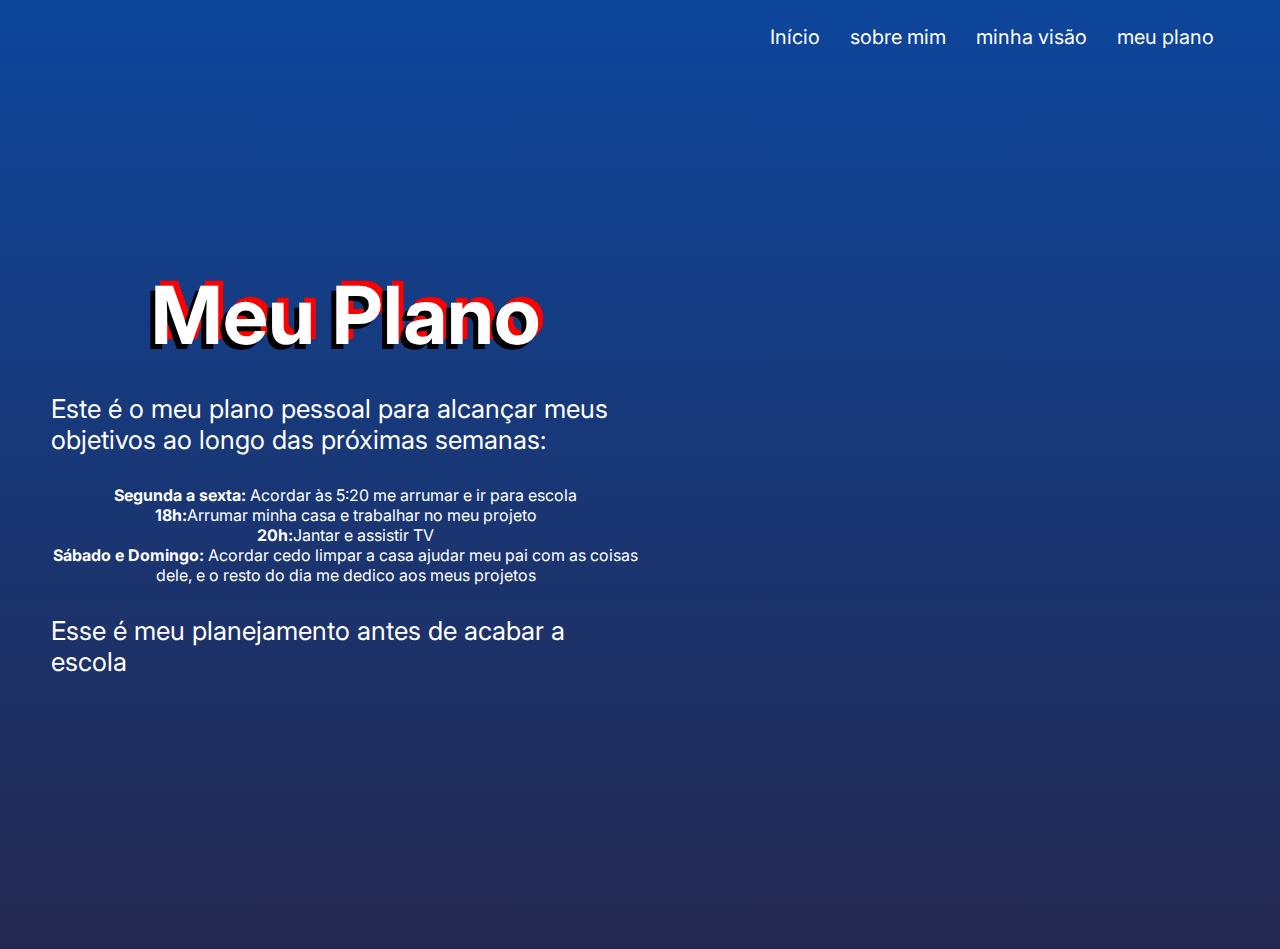
<file: meu-plano.html>
<!DOCTYPE html>
<html lang="en">
<head>
    <meta charset="UTF-8">
    <meta name="viewport" content="width=device-width, initial-scale=1.0">
    <title>Projeto de Vida</title>
    <link rel="stylesheet" href="style.css">
</head>
<body>
  <div class="container">
        <nav>
            <div>
                <a href="index.html">
              
                </a>
            </div>
            <ul>
                <li><a href="index.html">Início</a></li>
                <li><a href="sobre-mim.html">sobre mim</a></li>
                <li><a href="minha-visao.html">minha visão</a></li>
                <li><a href="meu-plano.html">meu plano</a></li>
            </ul>
        </nav>

   <section>
   <div class="secao_texto">
  <h1 class="secao_texto_h1">Meu Plano</h1>
   <p>
    Este é o meu plano pessoal para alcançar meus objetivos ao longo das próximas semanas:
    </p>
     <ul>
<li><strong>Segunda a sexta:</strong> Acordar às 5:20 me arrumar e ir para escola</li>
<li><strong>18h:</strong>Arrumar minha casa e trabalhar no meu projeto</li>
<li><strong>20h:</strong>Jantar e assistir TV</li>
<li><strong>Sábado e Domingo:</strong> Acordar cedo limpar a casa ajudar meu pai com as coisas dele, e o resto do dia me dedico aos meus projetos</li>

                          </ul>
                          <p>
                            Esse é meu planejamento antes de acabar a escola
                          </p>
                        </div>
                      </section>
                      
                <div>
                   
                </div>
            </div>
        </section>
    </div>
</body>
</html>

</body>
</html>
</file>
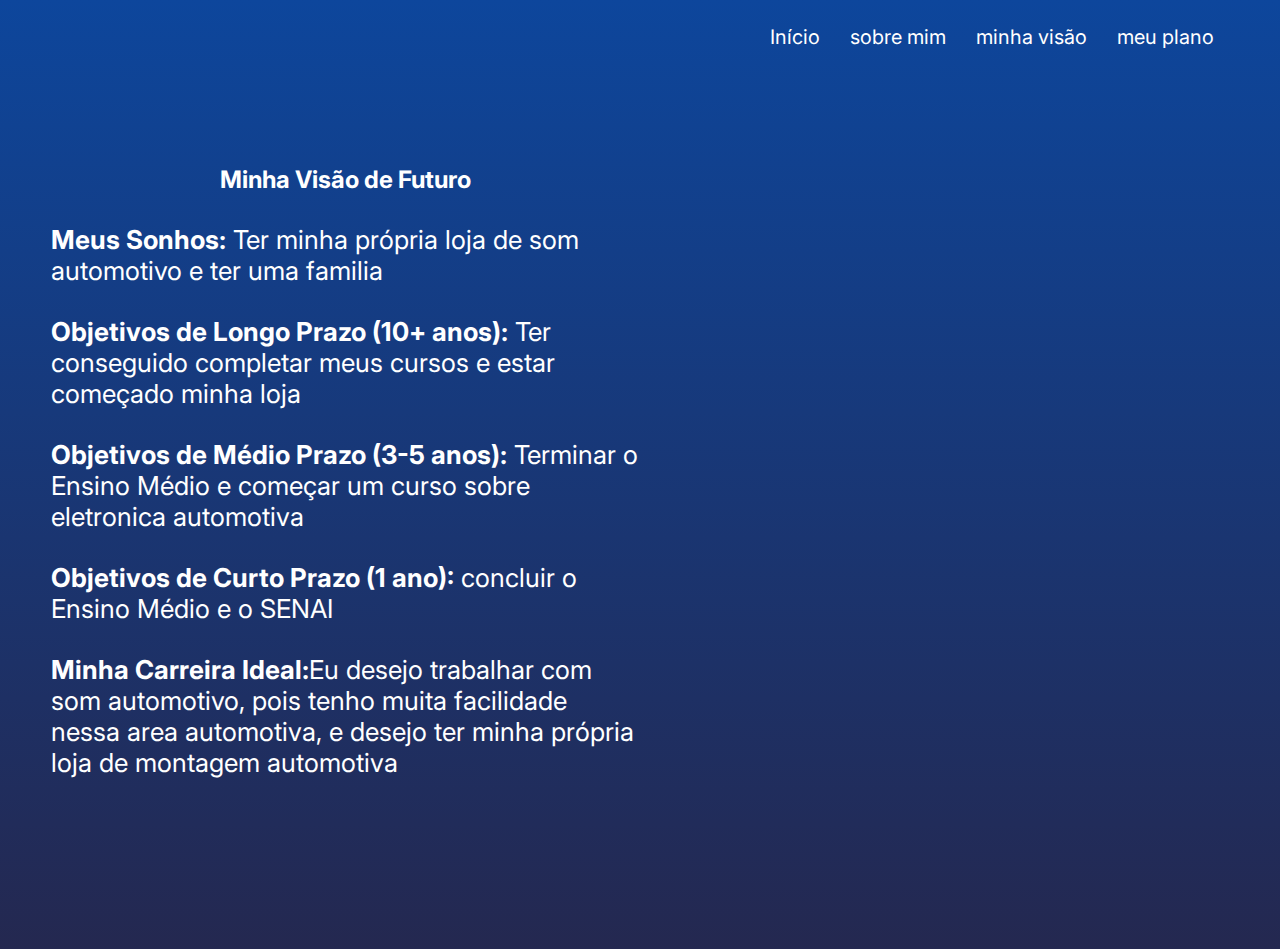
<file: minha-visão.html>
<!DOCTYPE html>
<html lang="en">
<head>
    <meta charset="UTF-8">
    <meta name="viewport" content="width=device-width, initial-scale=1.0">
    <title>Projeto de Vida</title>
    <link rel="stylesheet" href="style.css">
</head>
<body>
    <div class="container">
        <nav>
            <div>
                <a href="index.html">
        
                </a>
            </div>
            <ul>
                <li><a href="index.html">Início</a></li>
                <li><a href="sobre-mim.html">sobre mim</a></li>
                <li><a href="minha-visao.html">minha visão</a></li>
                <li><a href="meu-plano.html">meu plano</a></li>
            </ul>
        </nav>

    <section>
        <div class="secao_texto">
            <h1 class="secao_texto_h1"></h1>
        </header>
        <main>
            <h2>Minha Visão de Futuro</h2>
            <p><strong>Meus Sonhos:</strong> Ter minha própria loja de som automotivo e ter uma familia</p>
            <p><strong>Objetivos de Longo Prazo (10+ anos):</strong> Ter conseguido completar meus cursos e estar começado minha loja</p>
            <p><strong>Objetivos de Médio Prazo (3-5 anos):</strong> Terminar o Ensino Médio e começar um curso sobre eletronica automotiva</p>
            <p><strong>Objetivos de Curto Prazo (1 ano):</strong> concluir o Ensino Médio e o SENAI</p>
            <p><strong>Minha Carreira Ideal:</strong>Eu desejo trabalhar com som automotivo, pois tenho muita facilidade nessa area automotiva, e desejo ter minha própria loja de montagem automotiva</p>
        </main>
      
          
        </div>
    </section>
    
</body>
</html>
</file>
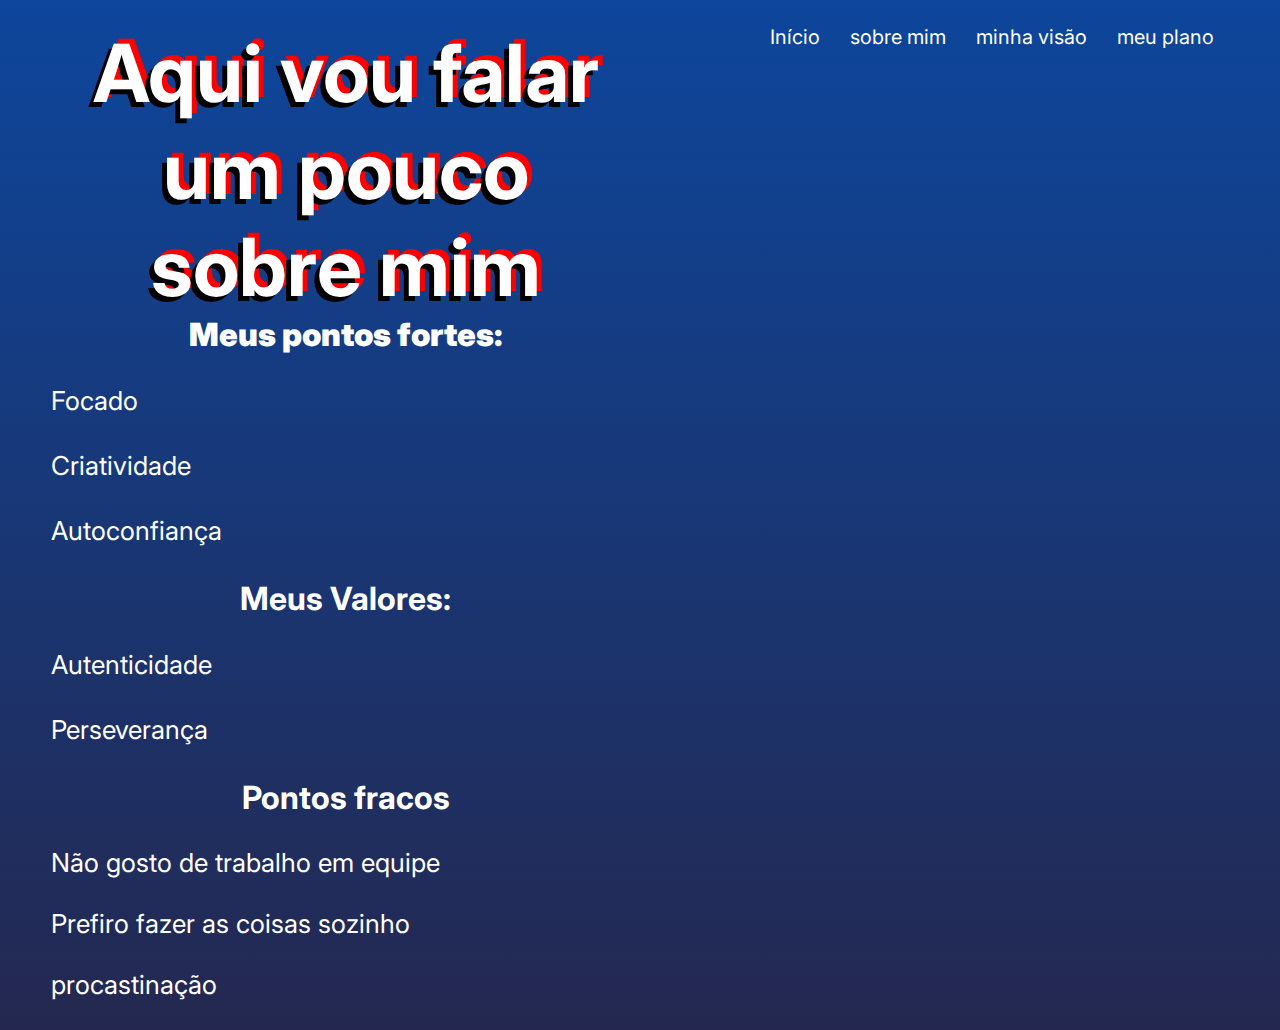
<file: sobre-mim.html>
<!DOCTYPE html>
<html lang="en">
<head>
    <meta charset="UTF-8">
    <meta name="viewport" content="width=device-width, initial-scale=1.0">
    <link rel="stylesheet" href="https://cdnjs.cloudflare.com/ajax/libs/font-awesome/4.7.0/css/font-awesome.min.css">
    <title>Projeto de Vida</title>
    <link rel="stylesheet" href="style.css">
</head>
<body>
    <div class="container">
        <nav>
            <div>
                <a href="index.html">
                </a>
            </div>
            <ul>
                <li><a href="index.html">Início</a></li>
                <li><a href="sobre-mim.html">sobre mim</a></li>
                <li><a href="minha-visao.html">minha visão</a></li>
                <li><a href="meu-plano.html">meu plano</a></li>
            </ul>
        </nav>

        <section>
            <div class="secao_texto">
                <h1 class="secao_texto_h1">Aqui vou falar um pouco sobre mim</h1>
            <H1><strong>Meus pontos fortes:</strong></H1>
            <p>ㅤㅤFocado</p>
            <p>ㅤㅤCriatividade</p>
            <p>ㅤㅤAutoconfiança</p>    
            <H1>Meus Valores:</H1>
            <p>ㅤㅤAutenticidade</p>
            <p>ㅤㅤPerseverança</p>
            <H1>Pontos fracos</H1>
            <p>Não gosto de trabalho em equipe</p>
            <p>Prefiro fazer as coisas sozinho</p>
            <p>procastinação</p>
        </section>
    </div>
</body>
</html>
</file>
<file: style.css>
@import url("https://fonts.googleapis.com/css2?family=Inter:wght@100..900&display=swap&#39");
*{
    margin: 0;
    padding: 0;
    box-sizing: border-box;
    font-family: "Inter", sans-serif;
}

.container{
    max-width: 1400px;
    margin: 0 auto;
    padding: 0 4%;

}

body{
    background: linear-gradient(#0d469c, #242850);
 
}

nav{
    display: flex;
    justify-content: space-between;
    align-items: center;
    padding-top: 25px;
}

.logo{
    width: 170px;
}

.logo img{
    width: 100%;
}

nav ul{
    list-style: none;
    display: flex;
}
nav ul li{
    padding: 0 15px;
    font-size: 20px;
}
nav ul li a{
    color: white;
    text-decoration: none;
}

nav ul li a:hover{
    color: rgb(255, 0, 0);
}

section{
    display: flex;
    position: relative;
    min-height: 100vh;
    align-items: center;
}

.secao_texto{
    color: rgb(255, 255, 255);
    width: 50%;
    text-align: center;
}

.secao_texto_h1{
    font-size: 5rem;
    margin-top: 10px;
    text-shadow: 3px 0 red,
                 -3px 0 red,
                 0 3px red,
                0 -3px red,
                2px 2px red,
                -2px -2px red;
text-shadow: -5px 5px rgb(0, 0, 0),
5px -5px rgb(255, 0, 0);
margin-top: -25px;
}

.secao_texto p{
    font-size: 26px;
    margin: 30px 0;
    font-weight: 400;
    text-align: left;
}
.secao_texto div{
    text-align: left;
}

.secao_texto div button{
    font-size: 22px;
    color: white;
    border: none;
    background-color: transparent;
    margin-right: 30px;
    font-weight: 300;
}

.secao_texto div button i{
    font-size: 38px;
    margin-right: 10px;
}

.secao_texto div button:first-child{
    display: inline-flex;
    align-items: center;
}

.secao_texto div button:last-child{
    border: 1px solid white;
    border-radius:50px;
    padding: 20px;
}

.secao_img{
    position: absolute;
    right: -50px;
        bottom: 100px;
       }
    .secao_img img{
    width: 700px;
    }
    .link{
        color: white;
        text-decoration: none;
    }
    section div ul li{
        list-style: none;
</file>
